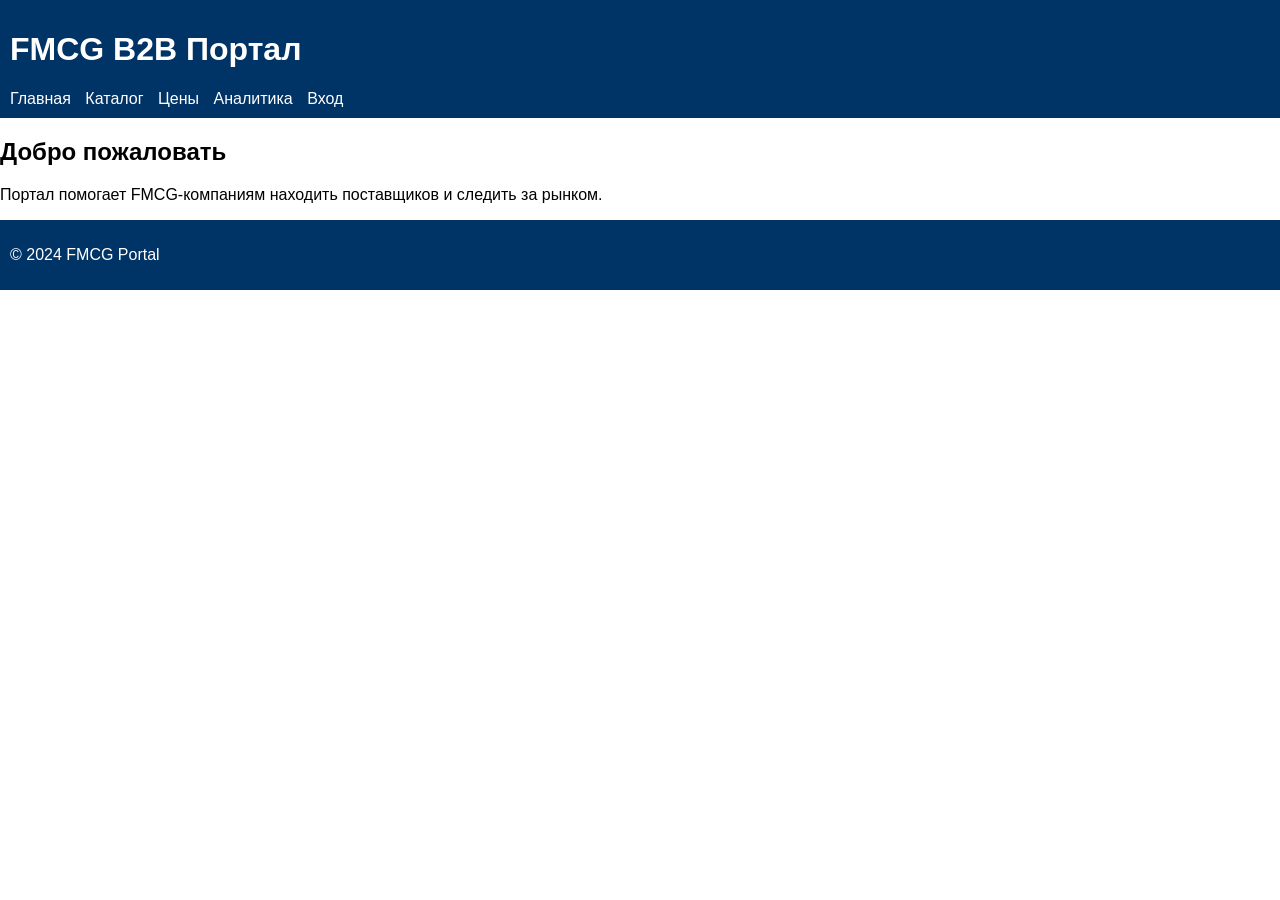
<file: site/index.html>
<!DOCTYPE html>
<html lang="ru">
<head>
  <meta charset="UTF-8">
  <title>FMCG B2B Портал</title>
  <link rel="stylesheet" href="styles.css">
</head>
<body>
  <header>
    <h1>FMCG B2B Портал</h1>
    <nav>
      <a href="index.html">Главная</a>
      <a href="catalog.html">Каталог</a>
      <a href="prices.html">Цены</a>
      <a href="analytics.html">Аналитика</a>
      <a href="login.html">Вход</a>
    </nav>
  </header>
  <main>
    <section>
      <h2>Добро пожаловать</h2>
      <p>Портал помогает FMCG-компаниям находить поставщиков и следить за рынком.</p>
    </section>
  </main>
  <footer>
    <p>&copy; 2024 FMCG Portal</p>
  </footer>
</body>
</html>
</file>
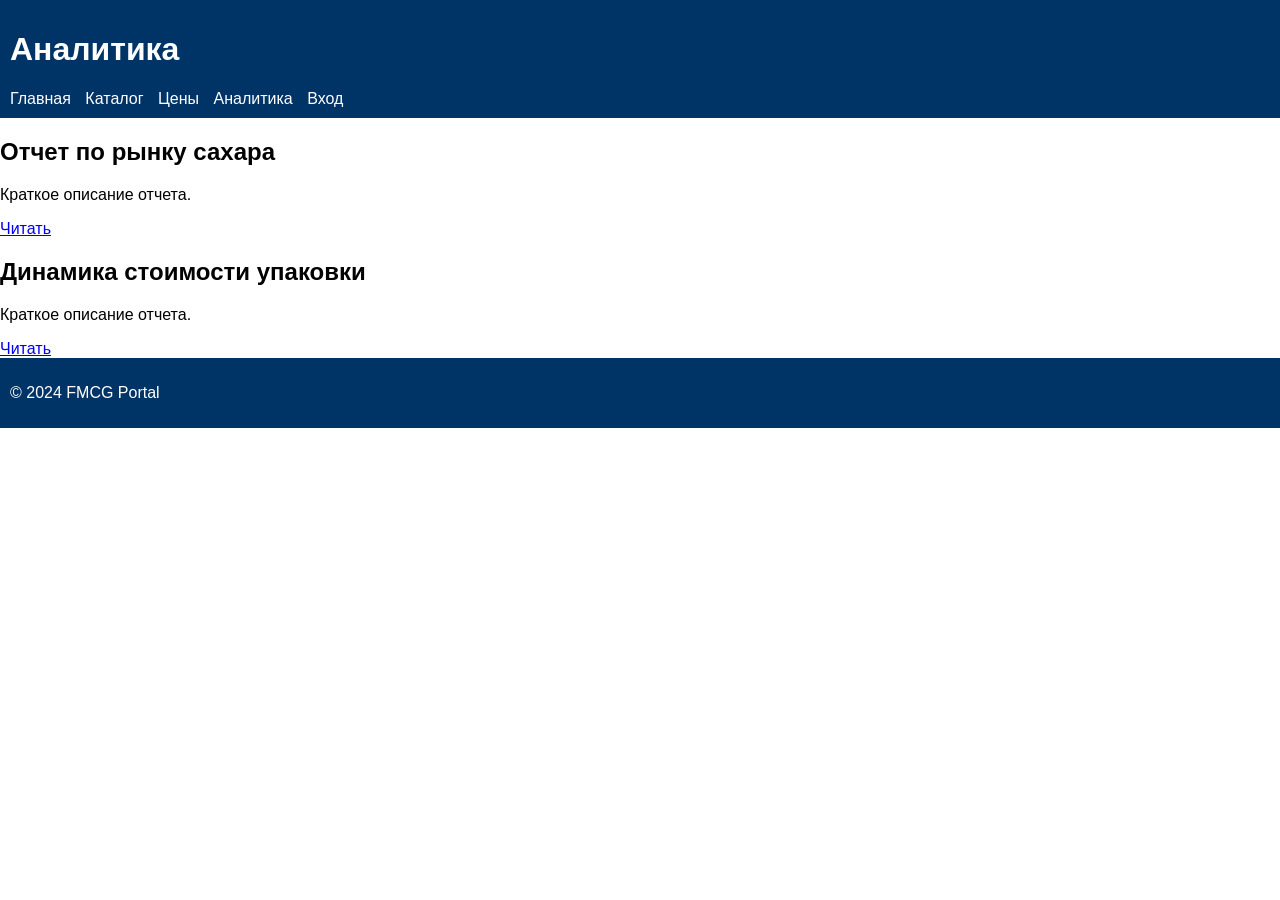
<file: site/analytics.html>
<!DOCTYPE html>
<html lang="ru">
<head>
  <meta charset="UTF-8">
  <title>Аналитические материалы</title>
  <link rel="stylesheet" href="styles.css">
</head>
<body>
  <header>
    <h1>Аналитика</h1>
    <nav>
      <a href="index.html">Главная</a>
      <a href="catalog.html">Каталог</a>
      <a href="prices.html">Цены</a>
      <a href="analytics.html">Аналитика</a>
      <a href="login.html">Вход</a>
    </nav>
  </header>
  <main>
    <section id="reports">
      <article>
        <h2>Отчет по рынку сахара</h2>
        <p>Краткое описание отчета.</p>
        <a href="#">Читать</a>
      </article>
      <article>
        <h2>Динамика стоимости упаковки</h2>
        <p>Краткое описание отчета.</p>
        <a href="#">Читать</a>
      </article>
    </section>
  </main>
  <footer>
    <p>&copy; 2024 FMCG Portal</p>
  </footer>
</body>
</html>
</file>
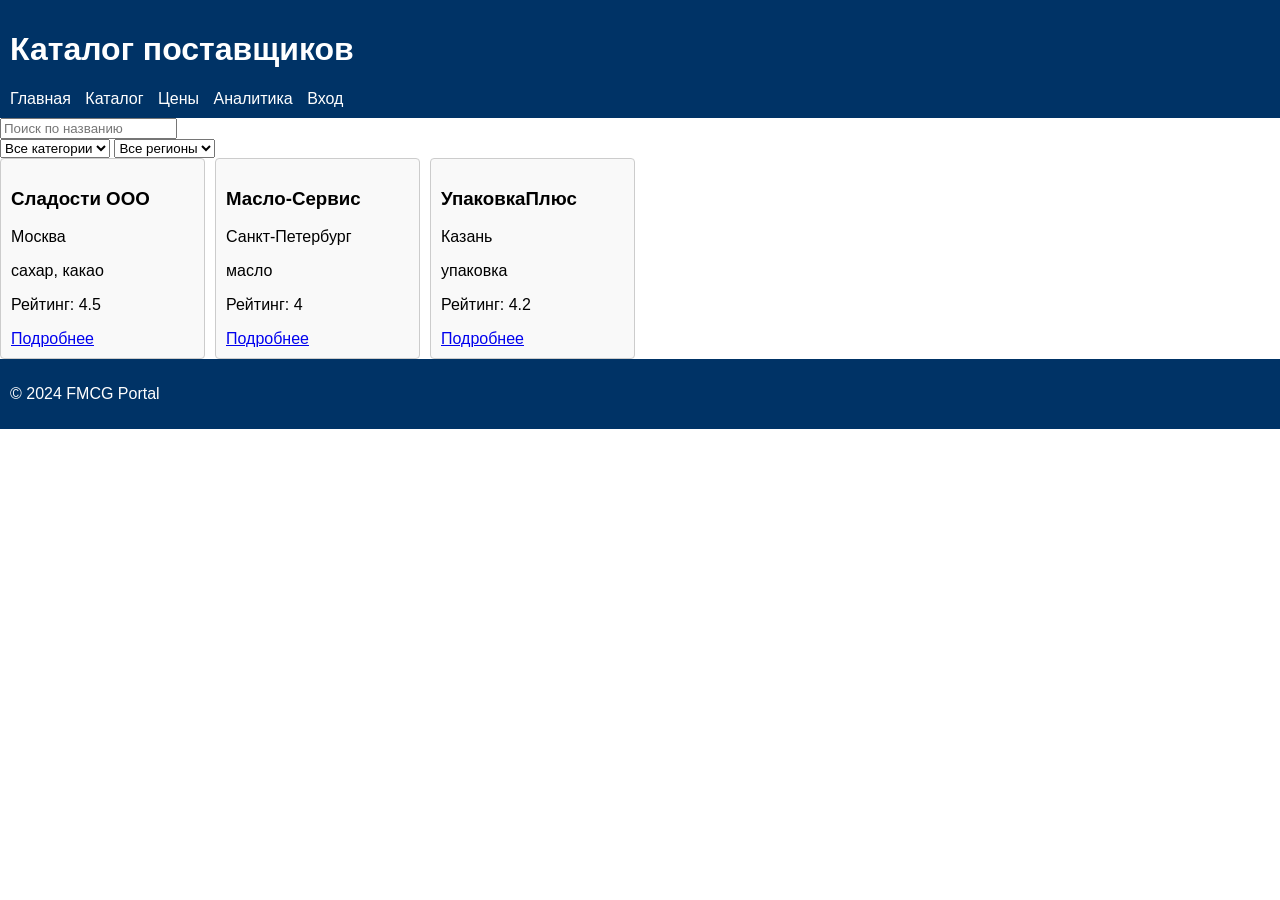
<file: site/catalog.html>
<!DOCTYPE html>
<html lang="ru">
<head>
  <meta charset="UTF-8">
  <title>Каталог поставщиков</title>
  <link rel="stylesheet" href="styles.css">
  <script defer src="scripts.js"></script>
</head>
<body>
  <header>
    <h1>Каталог поставщиков</h1>
    <nav>
      <a href="index.html">Главная</a>
      <a href="catalog.html">Каталог</a>
      <a href="prices.html">Цены</a>
      <a href="analytics.html">Аналитика</a>
      <a href="login.html">Вход</a>
    </nav>
  </header>
  <main>
    <section>
      <input type="text" id="search" placeholder="Поиск по названию">
      <div id="filters">
        <select id="categoryFilter">
          <option value="">Все категории</option>
        </select>
        <select id="regionFilter">
          <option value="">Все регионы</option>
        </select>
      </div>
      <div id="supplierList" class="card-grid"></div>
    </section>
  </main>
  <footer>
    <p>&copy; 2024 FMCG Portal</p>
  </footer>
</body>
</html>
</file>
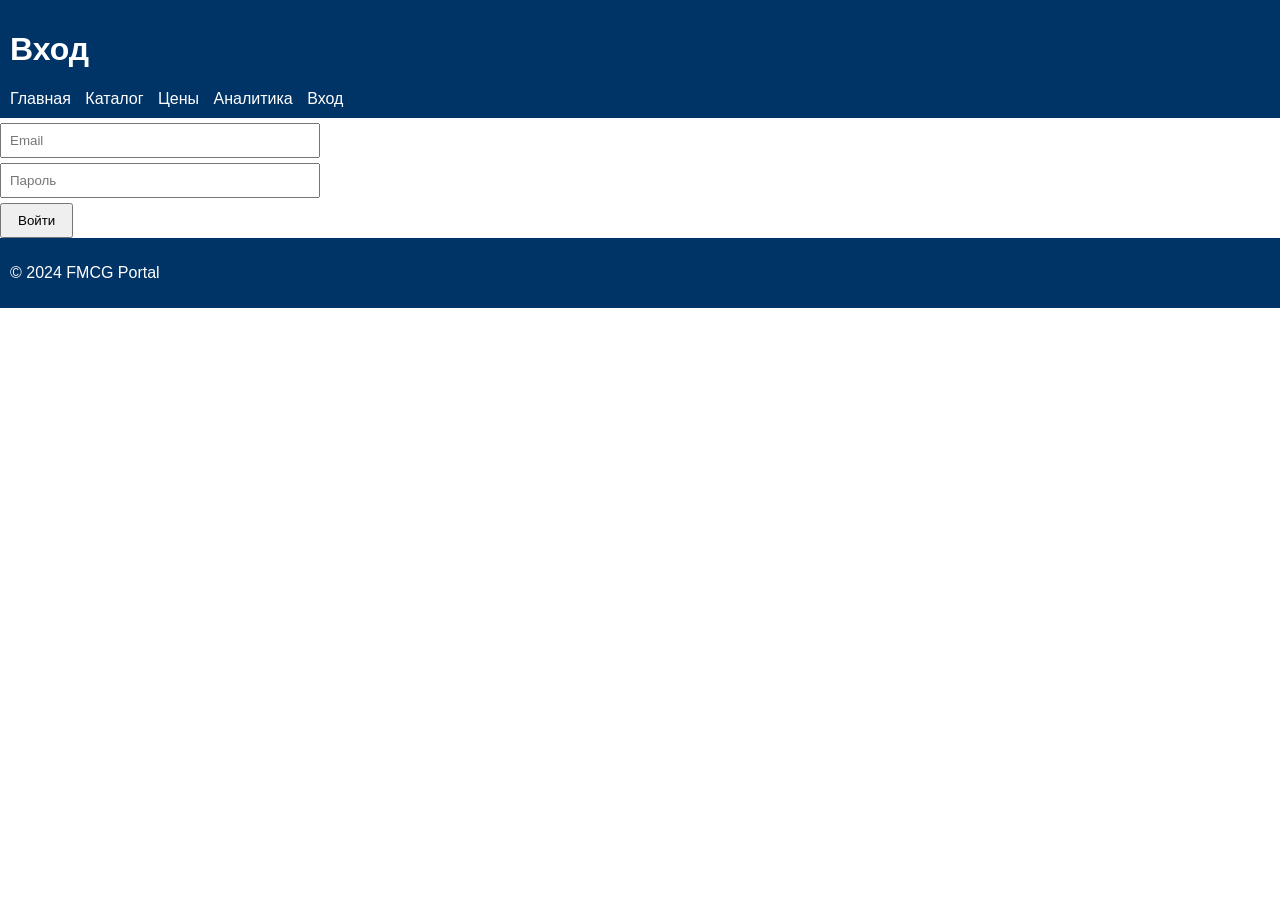
<file: site/login.html>
<!DOCTYPE html>
<html lang="ru">
<head>
  <meta charset="UTF-8">
  <title>Вход</title>
  <link rel="stylesheet" href="styles.css">
</head>
<body>
  <header>
    <h1>Вход</h1>
    <nav>
      <a href="index.html">Главная</a>
      <a href="catalog.html">Каталог</a>
      <a href="prices.html">Цены</a>
      <a href="analytics.html">Аналитика</a>
      <a href="login.html">Вход</a>
    </nav>
  </header>
  <main>
    <form id="loginForm">
      <input type="email" placeholder="Email">
      <input type="password" placeholder="Пароль">
      <button type="submit">Войти</button>
    </form>
  </main>
  <footer>
    <p>&copy; 2024 FMCG Portal</p>
  </footer>
</body>
</html>
</file>
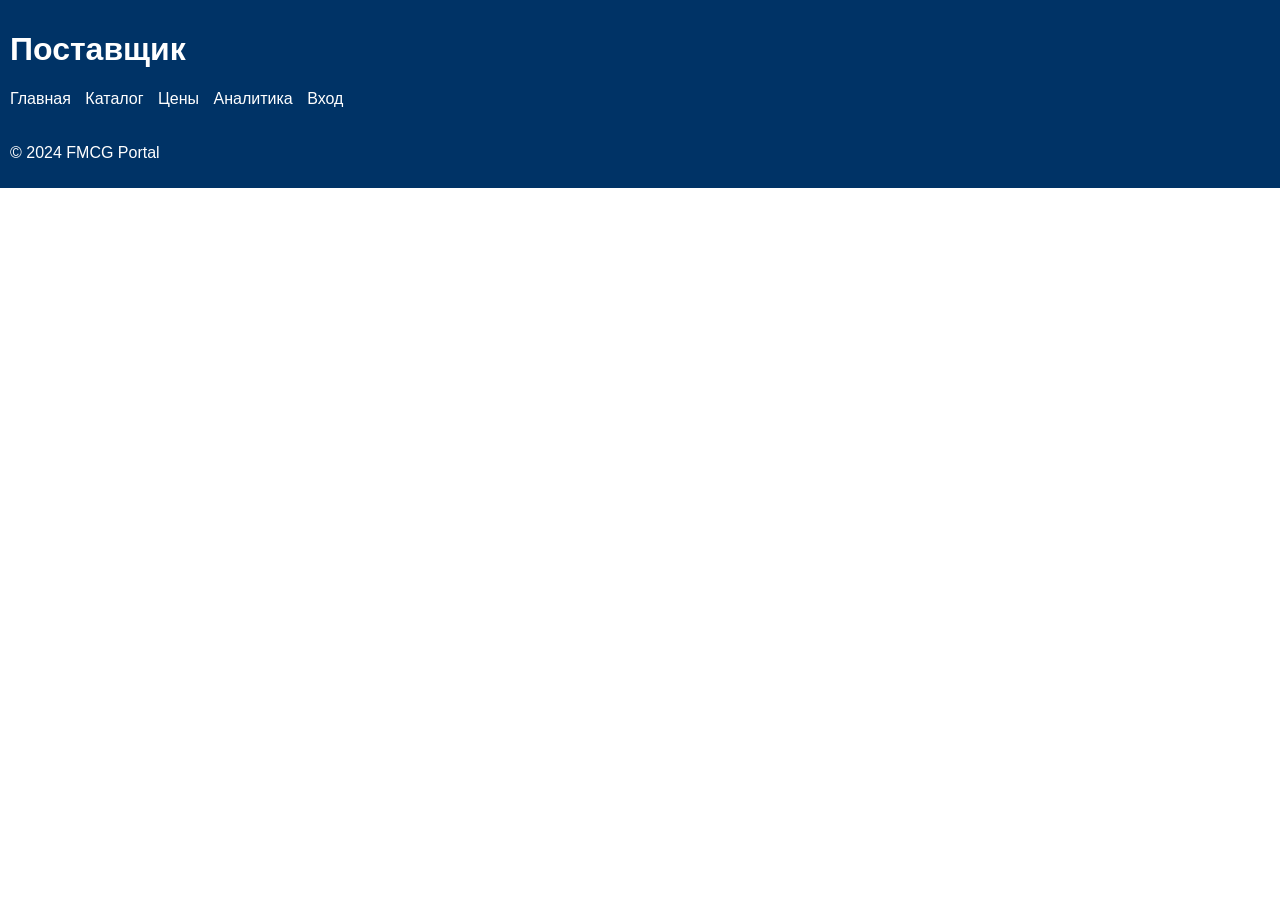
<file: site/supplier.html>
<!DOCTYPE html>
<html lang="ru">
<head>
  <meta charset="UTF-8">
  <title>Профиль поставщика</title>
  <link rel="stylesheet" href="styles.css">
  <script defer src="scripts.js"></script>
</head>
<body>
  <header>
    <h1 id="supplierName">Поставщик</h1>
    <nav>
      <a href="index.html">Главная</a>
      <a href="catalog.html">Каталог</a>
      <a href="prices.html">Цены</a>
      <a href="analytics.html">Аналитика</a>
      <a href="login.html">Вход</a>
    </nav>
  </header>
  <main>
    <section id="supplierDetails"></section>
  </main>
  <footer>
    <p>&copy; 2024 FMCG Portal</p>
  </footer>
</body>
</html>
</file>
<file: site/styles.css>
body {font-family: Arial, sans-serif; margin:0; padding:0;}
header, footer {background:#003366; color:#fff; padding:10px;}
nav a {margin-right:10px; color:#fff; text-decoration:none;}
.card-grid {display:grid; grid-template-columns:repeat(auto-fill,minmax(200px,1fr)); gap:10px;}
.card {border:1px solid #ccc; padding:10px; border-radius:4px; background:#f9f9f9;}
form input {display:block; margin:5px 0; padding:8px; width:100%; max-width:300px;}
button {padding:8px 16px;}
</file>
